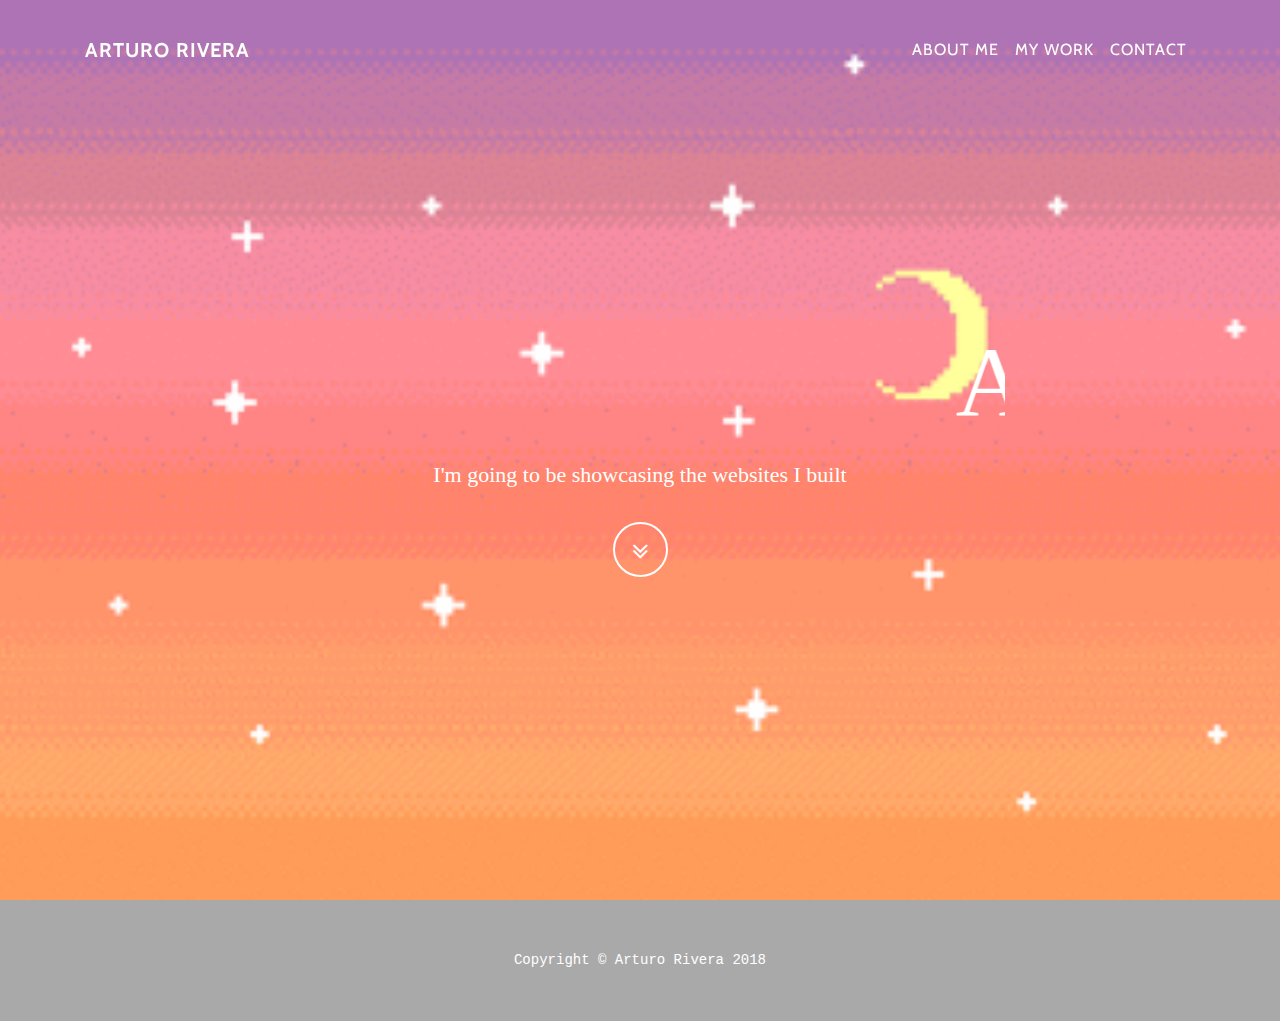
<file: index.html>
<!DOCTYPE html>
<html lang="en">

  <head>

    <meta charset="utf-8">
    <meta name="viewport" content="width=device-width, initial-scale=1, shrink-to-fit=no">
    <meta name="description" content="">
    <meta name="Arturo Rivera" content="">

    <title style="font-family: fantasy">My Portfoli</title>

    <!-- Bootstrap core CSS -->
    <link href="vendor/bootstrap/css/bootstrap.min.css" rel="stylesheet">

    <!-- Custom fonts for this template -->
    <link href="vendor/font-awesome/css/font-awesome.min.css" rel="stylesheet" type="text/css">
    <link href="https://fonts.googleapis.com/css?family=Lora:400,700,400italic,700italic" rel="stylesheet" type="text/css">
    <link href='https://fonts.googleapis.com/css?family=Cabin:700' rel='stylesheet' type='text/css'>

    <!-- Custom styles for this template -->
    <link href="css/grayscale.css" rel="stylesheet">

  </head>

  <body id="page-top">

    <!-- Navigation -->
    <nav class="navbar navbar-expand-lg navbar-light fixed-top" id="mainNav">
      <div class="container">
      <a class="navbar-brand js-scroll-trigger" href="# About">Arturo Rivera</a>
        <button class="navbar-toggler navbar-toggler-right" type="button" data-toggle="collapse" data-target="#navbarResponsive" aria-controls="navbarResponsive" aria-expanded="false" aria-label="Toggle navigation">
          About Me
            
          <i class="fa fa-bars"></i>
        </button>
        <div class="collapse navbar-collapse" id="navbarResponsive">
          <ul class="navbar-nav ml-auto">
            <li class="nav-item">
              <a class="nav-link js-scroll-trigger" href="#aboutmepage.html">About Me</a>
                
            </li>
            <li class="nav-item">
              <a class="nav-link js-scroll-trigger" href="#download">My Work</a>
            </li>
            <li class="nav-item">
              <a class="nav-link js-scroll-trigger" href="#contact">Contact</a>
            </li>
          </ul>
        </div>
      </div>
    </nav>

    <!-- Intro Header -->
    <header class="masthead">
      <div class="intro-body">
        <div class="container">
          <div class="row">
            <div class="col-lg-8 mx-auto">
              <marquee> <h1 class="brand-heading">Arturo Rivera 
                  </h1></marquee>
              <p class="intro-text">I'm going to be showcasing the websites I built
                <br></p>
              <a href="#about" class="btn btn-circle js-scroll-trigger">
                <i class="fa fa-angle-double-down animated"></i>
              </a>
            </div>
          </div>
        </div>
      </div>
    </header>

    <!-- About Section -->
    
    <!-- Download Section -->
    

    <!-- Contact Section -->
    

    <!-- Map Section -->
  

    <!-- Footer -->
    <footer>
      <div class="container text-center">
        <p>Copyright &copy; Arturo Rivera 2018</p>
      </div>
    </footer>

    

  </body>

</html>
</file>
<file: css/grayscale.css>
body {
  font-family: 'Lobster', 'Helvetica Neue', Helvetica, lobster, sans-serif;
  position: relative;
  width: 100%;
  height: 100%;
  color: white;
  background-color: darkgrey;
    font-family: monospace; 
}




html {
  width: 100%;
  height: 100%;
}



  font-family:default

  font-weight: 700;
  margin: 0 0 99px;
  letter-spacing: 1px;
  text-transform: uppercase;
a {
  -webkit-transition: all 0.2s ease-in-out;
  -moz-transition: all 0.2s ease-in-out;
  transition: all 0.2s ease-in-out;
  color: white;
}

a:focus, a:hover {
  text-decoration: none;
  color: white;
}

#mainNav {
  font-family: 'Cabin', 'Helvetica Neue', Helvetica, Arial, sans-serif;
  margin-bottom: 0;
  text-transform: uppercase;
  border-bottom: 1px solid rgba(255, 255, 255, 0.3);
  background-color: skyblue;
}

#mainNav .navbar-toggler {
  font-size: 14px;
  padding: 11px;
  color: white;
  border: 1px solid red;
}

#mainNav .navbar-brand {
  font-weight: 700;
}

#mainNav a {
  color: white;
}

#mainNav .navbar-nav .nav-item {
  -webkit-transition: background 0.3s ease-in-out;
  -moz-transition: background 0.3s ease-in-out;
  transition: background 0.3s ease-in-out;
}

#mainNav .navbar-nav .nav-item:hover {
  color: fade(white,80%);
  outline: none;
  background-color: transparent;
}

#mainNav .navbar-nav .nav-item:active, #mainNav .navbar-nav .nav-item:focus {
  outline: none;
  background-color: transparent;
}

@media (min-width: 992px) {
  #mainNav {
    padding-top: 30px;
    padding-bottom: 20px;
    -webkit-transition: background 0.3s ease-in-out, padding-top 0.3s ease-in-out, padding-bottom 0.3s;
    -moz-transition: background 0.3s ease-in-out, padding-top 0.3s ease-in-out, padding-bottom 0.3s;
    transition: background 0.3s ease-in-out, padding-top 0.3s ease-in-out, padding-bottom 0.3s;
    letter-spacing: 1px;
    border-bottom: none;
    background: transparent;
  }
  #mainNav.navbar-shrink {
    padding-top: 10px;
    padding-bottom: 10px;
    border-bottom: 1px solid rgba(255, 255, 255, 0.3);
    background: grey;
  }
  #mainNav .nav-link.active {
    outline: none;
    background-color: rgba(255, 255, 255, 0.3);
  }
  #mainNav .nav-link.active:hover {
    color: white;
  }
}

.masthead {
  display: table;
  width: 100%;
  height: auto;
  padding: 300px 0;
  text-align: center;
  color: #ffffff ;
  background: url("../img/str+mn.gif") no-repeat bottom center scroll;
  background-color: black;
  -webkit-background-size: cover;
  -moz-background-size: cover;
  -o-background-size: cover;
  background-size: cover;
    font-family: fantasy; 
} 

.masthead .intro-body {
  display: table-cell;
  vertical-align: middle;
}

.masthead .intro-body .brand-heading {
  font-size: 60px;
}

.masthead .intro-body .intro-text {
  font-size: 40px;
}

@media (min-width: 768px) {
  .masthead {
    height: 100%;
    padding: 0;
  }
  .masthead .intro-body .brand-heading {
    font-size: 100px;
  }
  .masthead .intro-body .intro-text {
    font-size: 22px;
  }
}

.btn-circle {
  font-size: 26px;
  width: 55px;
  height: 55px;
  margin-top: 15px;
  line-height: 45px;
  -webkit-transition: background 0.3s ease-in-out;
  -moz-transition: background 0.3s ease-in-out;
  transition: background 0.3s ease-in-out;
  color: white;
  border: 2px solid white;
  border-radius: 100% !important;
  background: transparent;
}

.btn-circle:focus, .btn-circle:hover {
  color: white;
  outline: none;
  background: rgba(255, 255, 255, 0.1);
}

.content-section {
  padding-top: 150px;
  padding-bottom: 150px;
}

.download-section {
  color: white;
  background: url("../img/downloads-bg.jpg") no-repeat center center scroll;
  background-color: black;
  -webkit-background-size: cover;
  -moz-background-size: cover;
  -o-background-size: cover;
  background-size: cover;
}

#map {
  width: 100%;
  height: 300px;
}

@media (min-width: 992px) {
  .content-section {
    padding-top: 200px;
    padding-bottom: 200px;
  }
  #map {
    height: 350px;
  }
}

.btn {
  font-family: 'Cabin', 'Helvetica Neue', Helvetica, Arial, sans-serif;
  font-weight: 400;
  -webkit-transition: all 0.3s ease-in-out;
  -moz-transition: all 0.3s ease-in-out;
  transition: all 0.3s ease-in-out;
  text-transform: uppercase;
  border-radius: 0;
}

.btn-default {
  color: #42DCA3;
  border: 1px solid #42DCA3;
  background-color: transparent;
}

.btn-default:focus, .btn-default:hover {
  color: black;
  border: 1px solid #42DCA3;
  outline: none;
  background-color: #42DCA3;
}

ul.banner-social-buttons {
  margin-top: 0;
}

@media (max-width: 1199px) {
  ul.banner-social-buttons {
    margin-top: 15px;
  }
}

@media (max-width: 767px) {
  ul.banner-social-buttons li {
    display: block;
    margin-bottom: 20px;
    padding: 0;
  }
  ul.banner-social-buttons li:last-child {
    margin-bottom: 0;
  }
}

footer {
  padding: 50px 0;
}

footer p {
  font-size: 14px;
  margin: 0;
}

::-moz-selection {
  background: #fcfcfc;
  background: rgba(255, 255, 255, 0.2);
  text-shadow: none;
}

::selection {
  background: #fcfcfc;
  background: rgba(255, 255, 255, 0.2);
  text-shadow: none;
}

img::selection {
  background: transparent;
}

img::-moz-selection {
  background: transparent;
}
</file>
